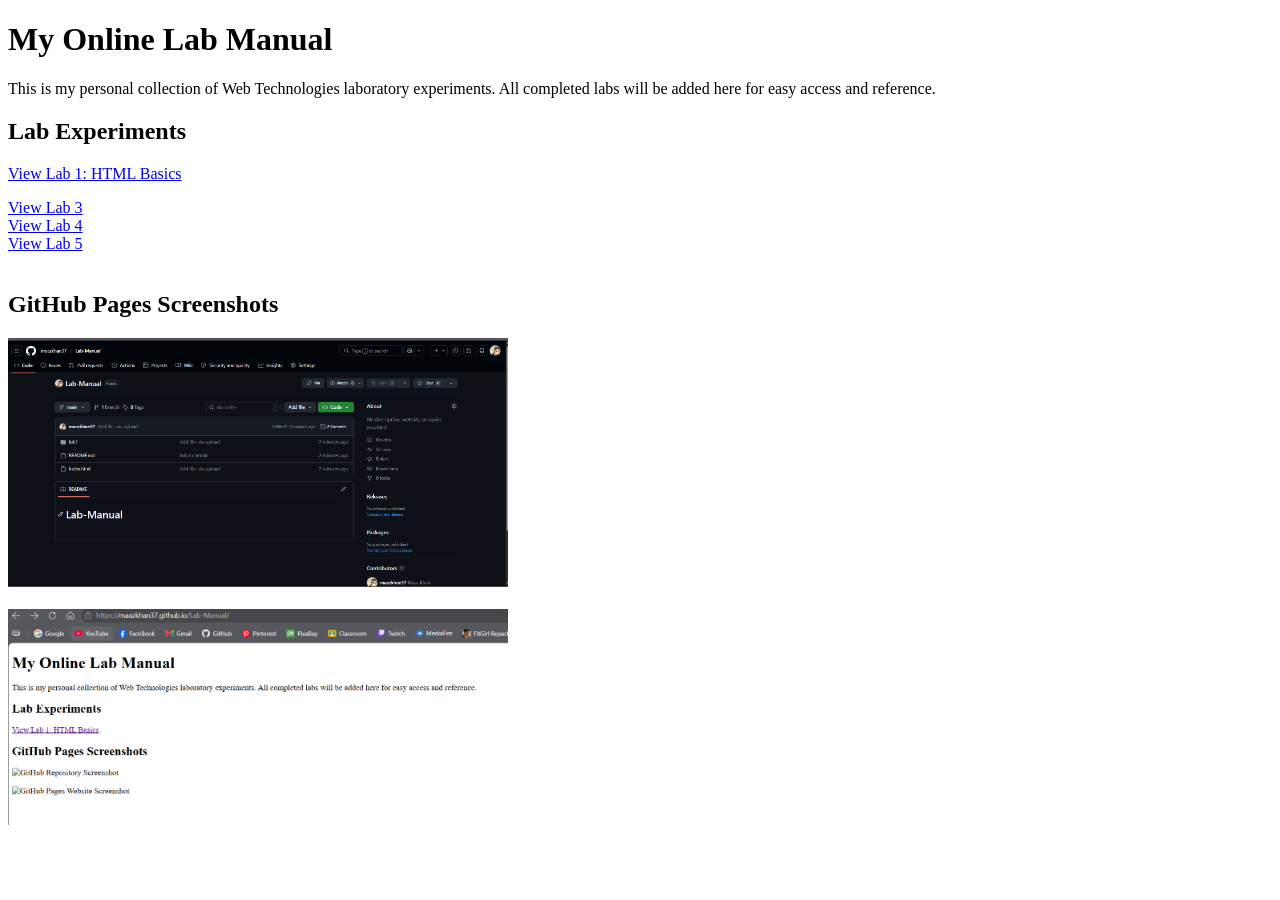
<file: index.html>
<!DOCTYPE html>
<html>
<head>
    <title>My Online Lab Manual</title>
</head>
<body>

    <h1>My Online Lab Manual</h1>

    <p>
        This is my personal collection of Web Technologies laboratory experiments.
        All completed labs will be added here for easy access and reference.
    </p>

    <h2>Lab Experiments</h2>

    <p>
        <a href="lab1/lab1.html">View Lab 1: HTML Basics</a>
    </p>
    <a href="lab3/lab3.html">View Lab 3</a>
    <br>
     <a href="lab4/lab4.html">View Lab 4</a>
    <br>
     <a href="lab5/lab5.html">View Lab 5</a>
    <br>

    <br>

    <h2>GitHub Pages Screenshots</h2>

    <img src="images/GITHUB.png" alt="GitHub Repository Screenshot" width="500">
    <br><br>

    <img src="images/ONLINEPAGE.png" alt="GitHub Pages Website Screenshot" width="500">

</body>
</html>
</file>
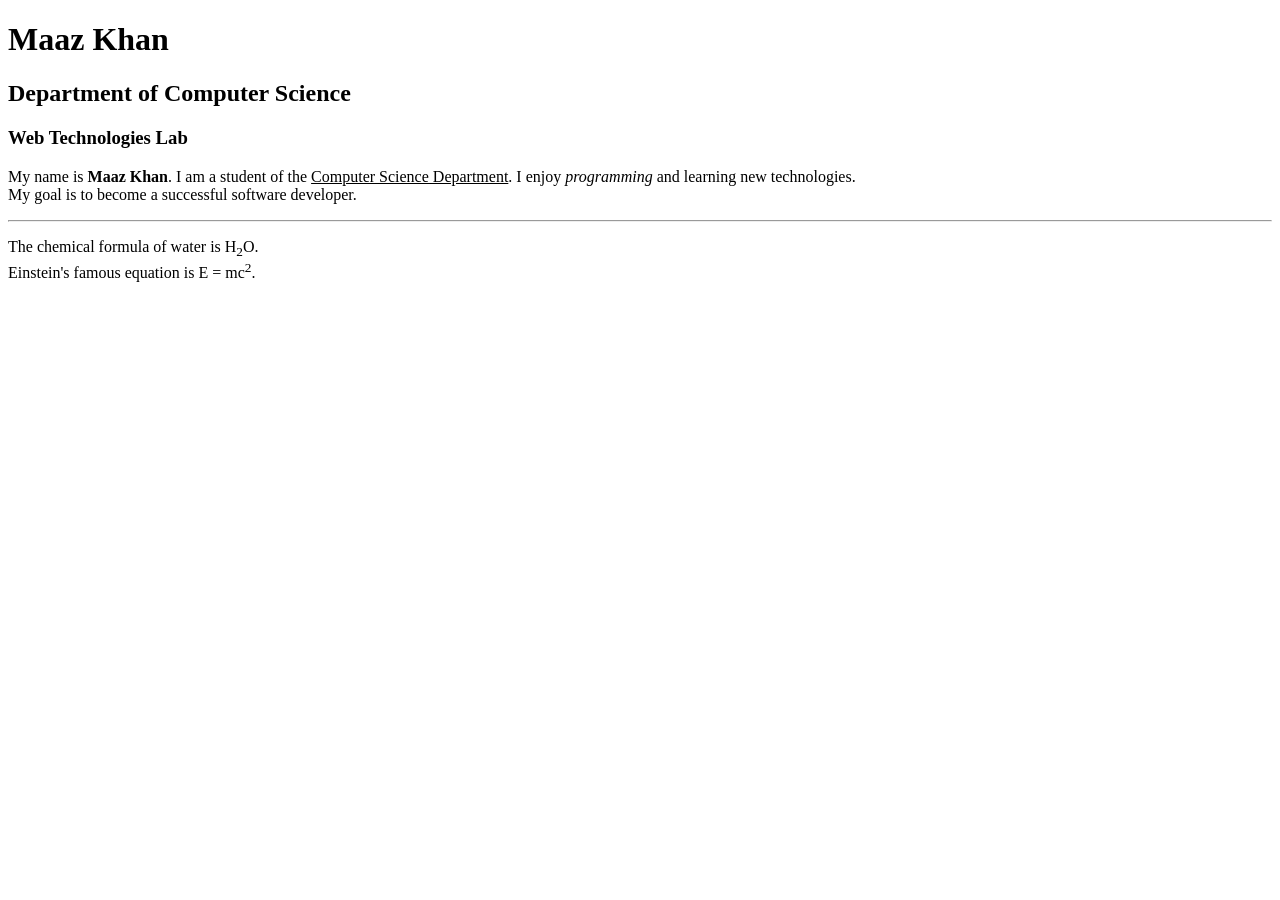
<file: lab1/lab1.html>
<!DOCTYPE html>
<html>
<head>
    <title>Lab 1: HTML Basics</title>
</head>
<body>

    <h1>Maaz Khan</h1>

    <h2>Department of Computer Science</h2>

    <h3>Web Technologies Lab</h3>

    <p>
        My name is <b>Maaz Khan</b>. I am a student of the
        <u>Computer Science Department</u>. I enjoy <i>programming</i>
        and learning new technologies.<br>
        My goal is to become a successful software developer.
    </p>

    <hr>

    <p>
        The chemical formula of water is H<sub>2</sub>O.<br>
        Einstein's famous equation is E = mc<sup>2</sup>.
    </p>

</body>
</html>
</file>
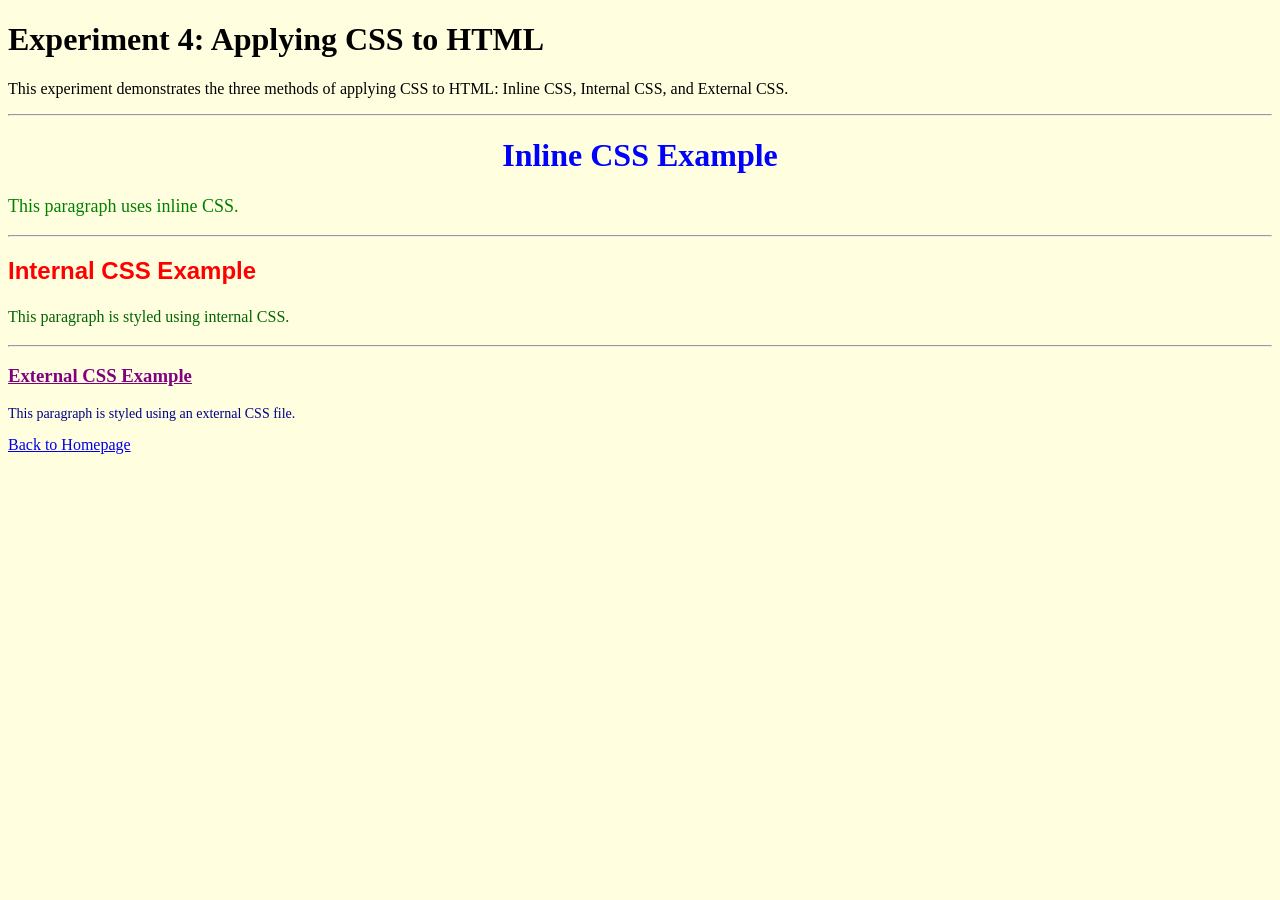
<file: lab4/lab4.html>
<!DOCTYPE html>
<html lang="en">
<head>
    <meta charset="UTF-8">
    <meta name="viewport" content="width=device-width, initial-scale=1.0">
    <title>Experiment 4: Applying CSS to HTML</title>

  
    <link rel="stylesheet" href="style.css">

    <style>
        h2 {
            color: red;
            font-family: Arial, sans-serif;
        }

        .internal-para {
            font-size: 16px;
            line-height: 1.5;
            color: darkgreen;
        }
    </style>
</head>
<body>

    <h1>Experiment 4: Applying CSS to HTML</h1>

    <p>
        This experiment demonstrates the three methods of applying CSS to HTML:
        Inline CSS, Internal CSS, and External CSS.
    </p>

    <hr>

    <h1 style="color: blue; text-align: center;">
        Inline CSS Example
    </h1>

    <p style="color: green; font-size: 18px;">
        This paragraph uses inline CSS.
    </p>

    <hr>
    <h2>Internal CSS Example</h2>

    <p class="internal-para">
        This paragraph is styled using internal CSS.
    </p>

    <hr>

    <h3>External CSS Example</h3>

    <p class="external-para">
        This paragraph is styled using an external CSS file.
    </p>

    <a href="../index.html">Back to Homepage</a>

</body>
</html>
</file>
<file: lab4/style.css>
body {
    background-color: lightyellow;
}

h3 {
    color: purple;
    text-decoration: underline;
}

.external-para {
    color: darkblue;
    font-size: 14px;
}
</file>
